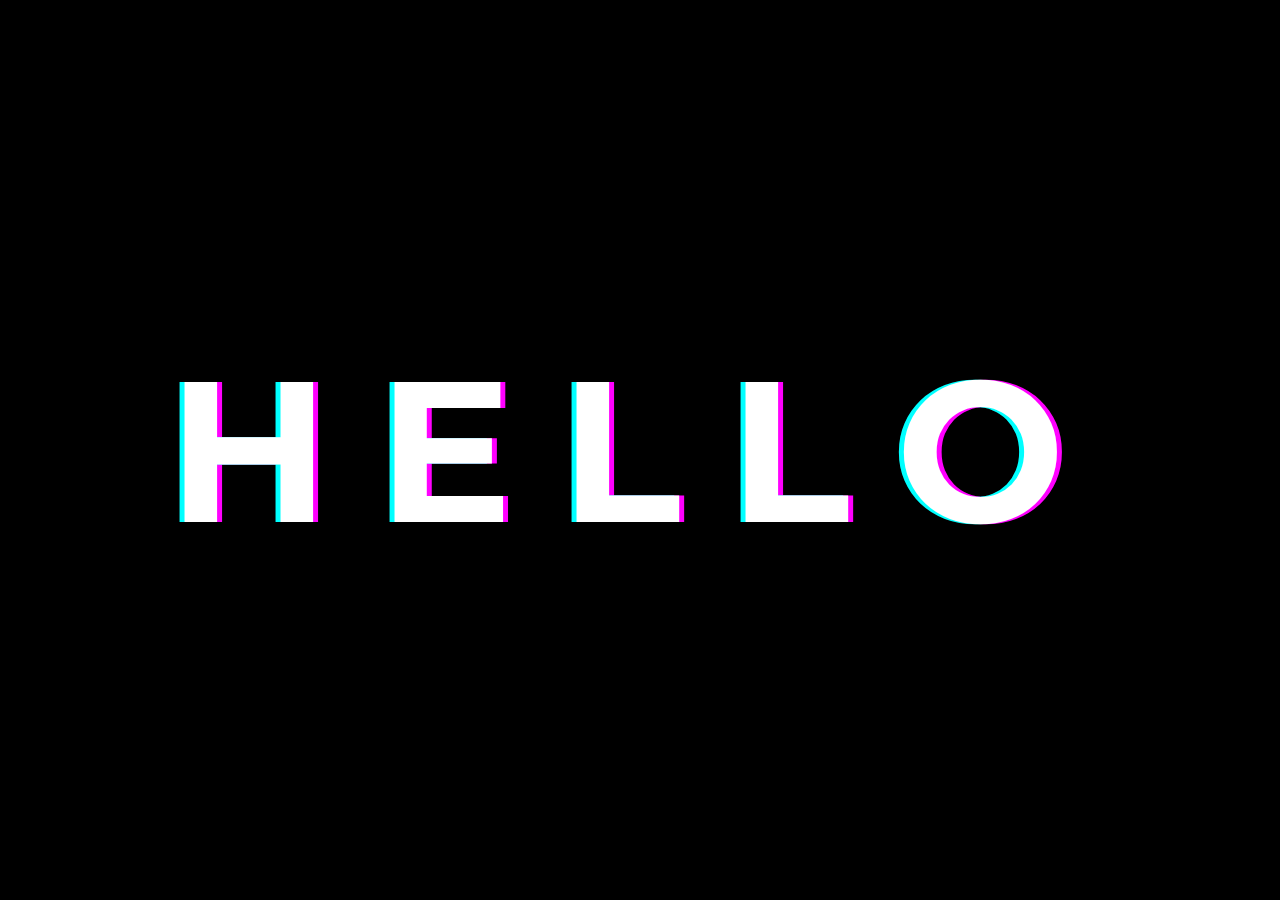
<file: clip/index.html>
<!DOCTYPE html>
<html lang="en">
<head>
    <meta charset="UTF-8">
    <meta name="viewport" content="width=device-width, initial-scale=1.0">
    <title>Glitch</title>
    <link href="https://fonts.googleapis.com/css2?family=Merriweather:wght@300&family=Montserrat:wght@200&family=Sacramento&display=swap" rel="stylesheet">
    <link rel="stylesheet" href="styles.css">
</head>
<body>
    <h1 class = 'text' data-text = 'HELLO'>HELLO</h1>
</body>
</html>
</file>
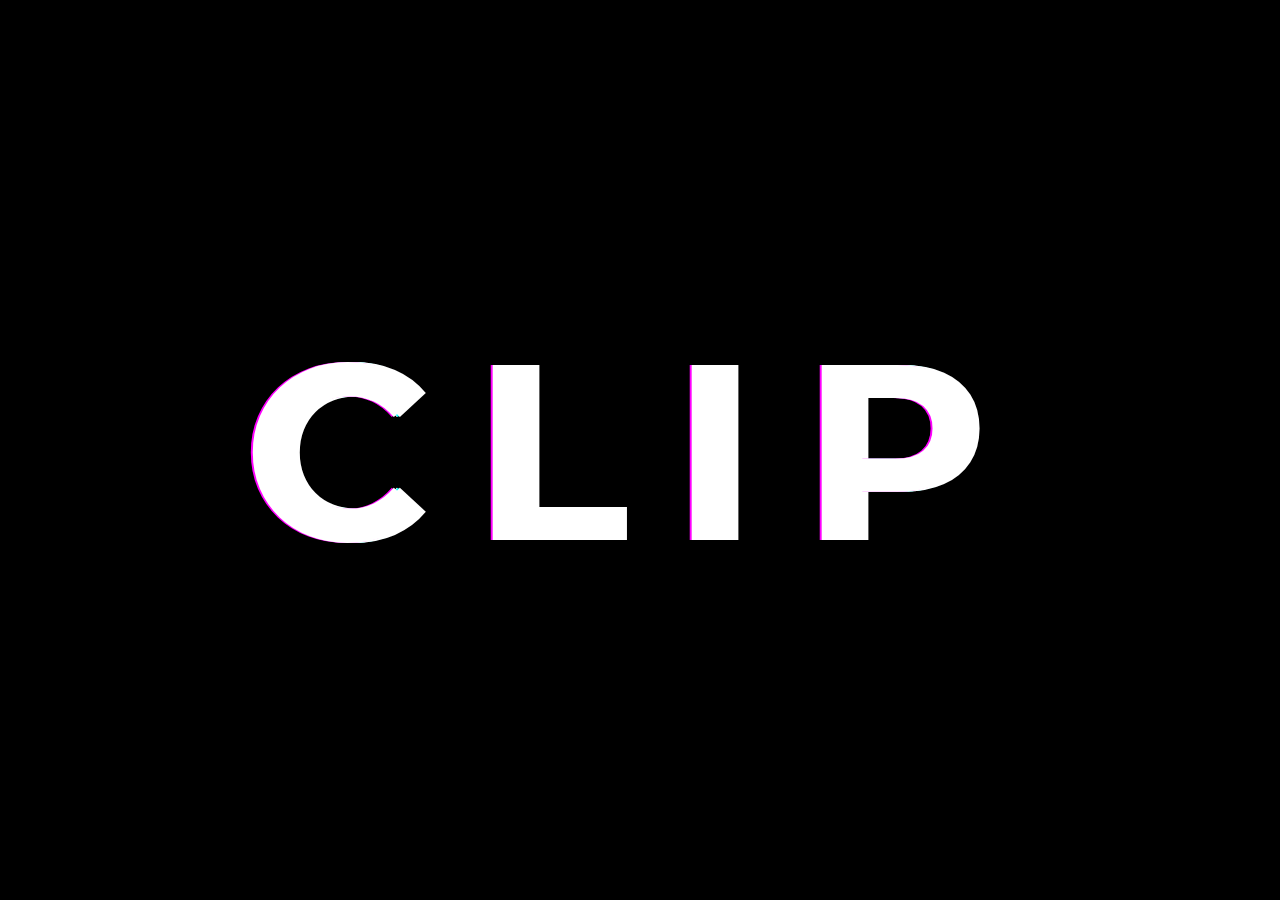
<file: ClipShadow-main/index.html>
<!DOCTYPE html>
<html lang="en">
<head>
    <meta charset="UTF-8">
    <meta name="viewport" content="width=device-width, initial-scale=1.0">
    <title>CLIP</title>
    <link rel="stylesheet" href="styles.css">
    <link href="https://fonts.googleapis.com/css2?family=Merriweather:wght@300&family=Montserrat:wght@200&family=Sacramento&display=swap" rel="stylesheet">
</head>
<body>
        <h2 class="text" data-text="CLIP">
            CLIP
        </h2>
</body>
</html>
</file>
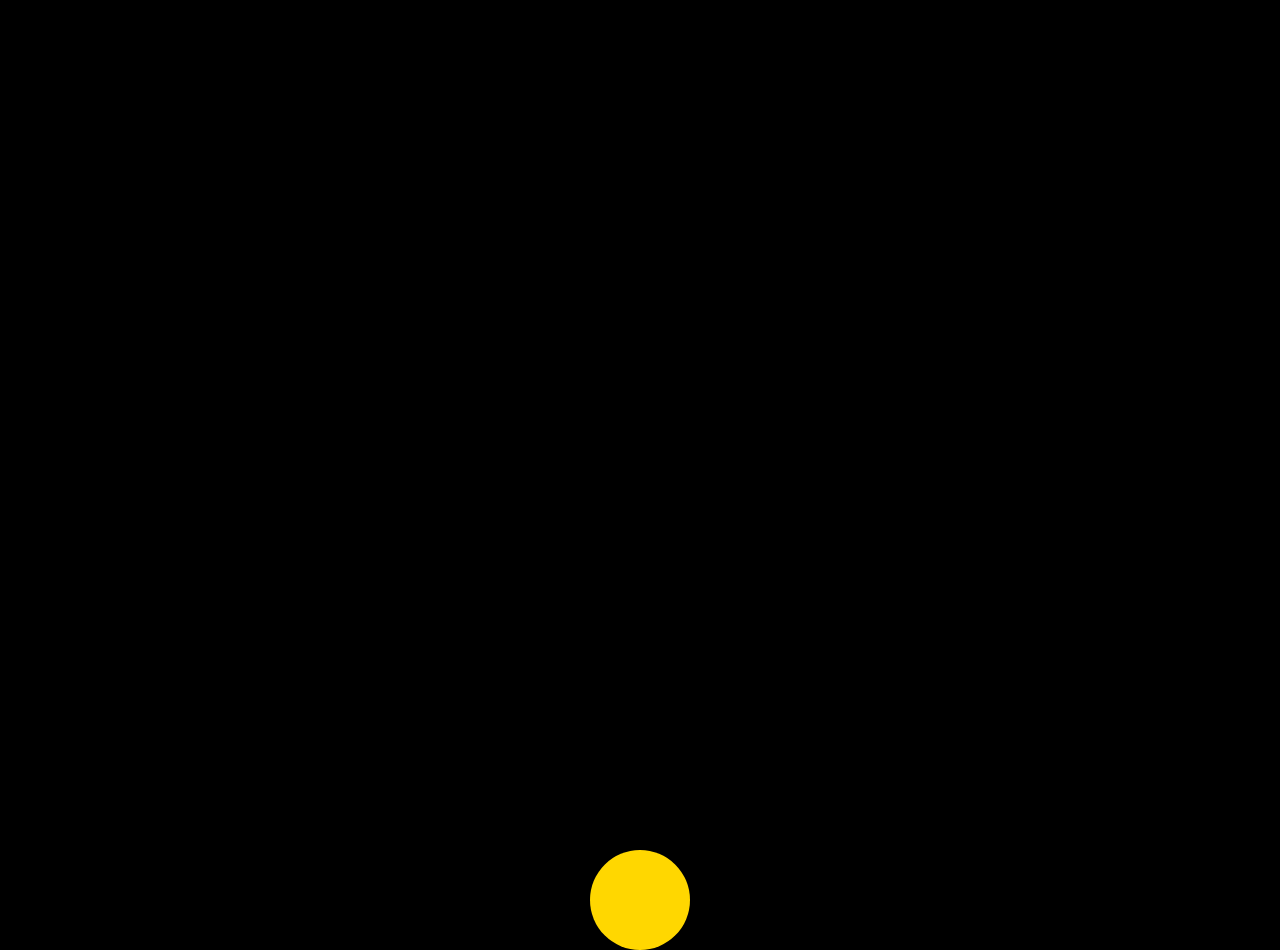
<file: Coin-Flip-Animation-main/index.html>
<!DOCTYPE html>
<html lang="en">
<head>
    <meta charset="UTF-8">
    <meta name="viewport" content="width=device-width, initial-scale=1.0">
    <title>Play</title>
    <link rel="stylesheet" href="styles.css">
</head>
<body>
    <div></div>
</body>
</html>
</file>
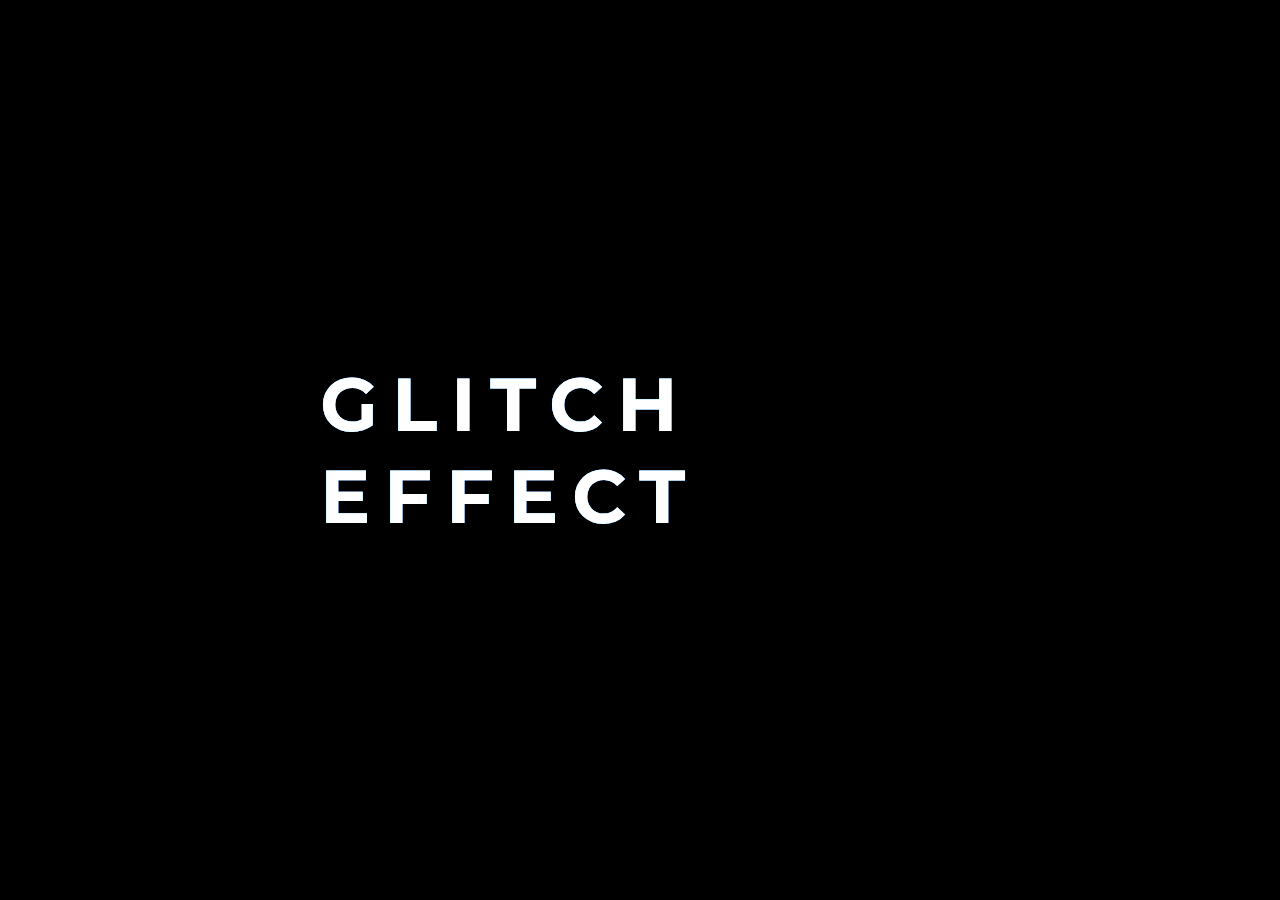
<file: Glitch-main/index.html>
<!DOCTYPE html>
<html lang="en">
<head>
    <meta charset="UTF-8">
    <meta name="viewport" content="width=device-width, initial-scale=1.0">
    <title>Glitch</title>
    <link href="https://fonts.googleapis.com/css2?family=Merriweather:wght@300&family=Montserrat:wght@200&family=Sacramento&display=swap" rel="stylesheet">
    <link rel="stylesheet" href="styles.css">
</head>
<body>
    <h1 class = 'text' data-text = 'GLITCH EFFECT'>GLITCH EFFECT</h1>
</body>
</html>
</file>
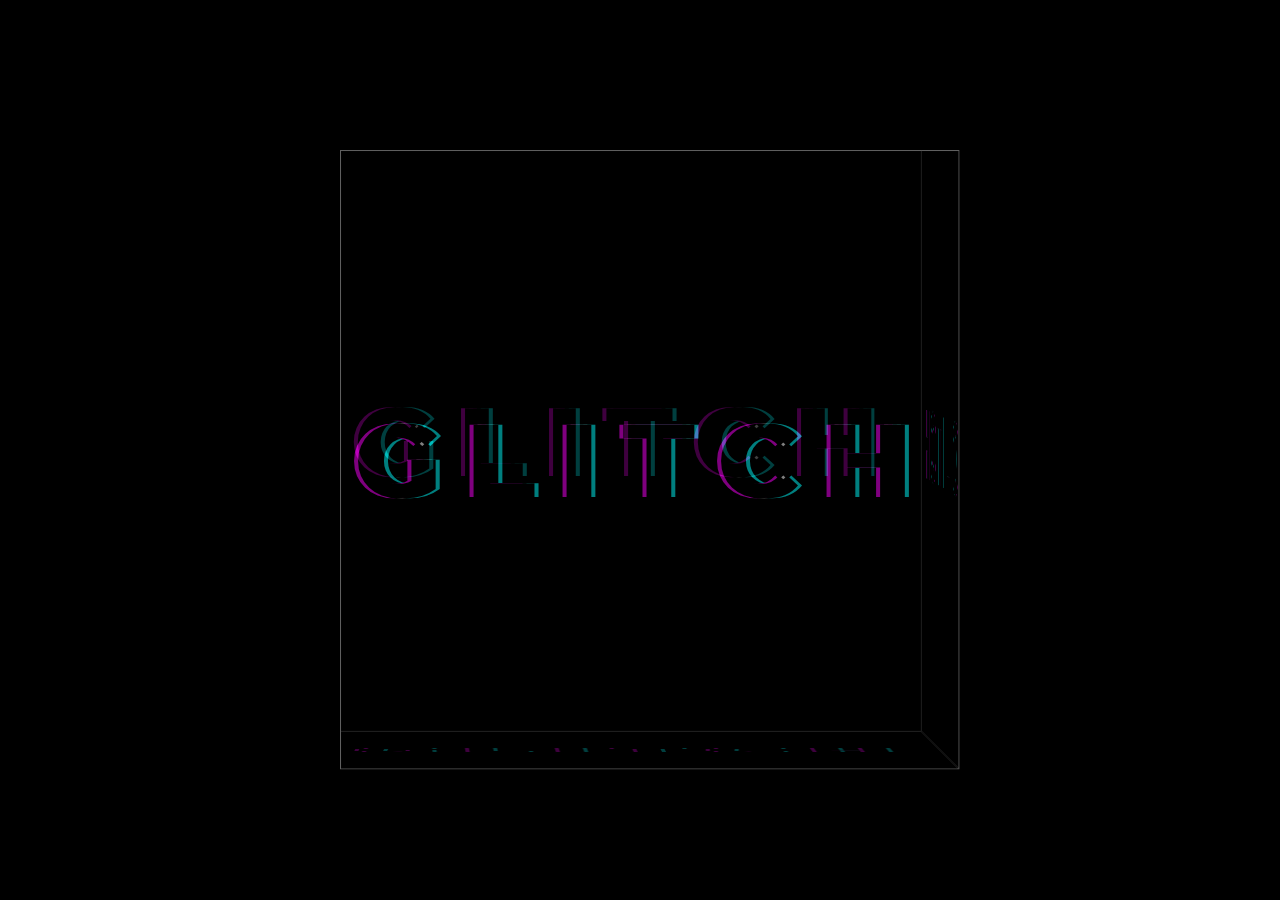
<file: GlitchCube-main/index.html>
<!DOCTYPE html>

<html lang="en">

<head>
    <meta charset="UTF-8">
    <meta name="viewport" content="width=device-width, initial-scale=1.0">
    <title>Glitch Cube</title>
    <link rel="stylesheet" href="styles.css">
    <link rel="preconnect" href="https://fonts.gstatic.com">
    <link href="https://fonts.googleapis.com/css2?family=Montserrat&display=swap" rel="stylesheet">
</head>

<body>

  <div id="plane">

    <div id="cube">

      <div class="faces" id="one" >
        <h1 class="text" data-text="GLITCH">GLITCH</h1>
      </div>

      <div class="faces" id="two" >
        <h1 class="text" data-text="GLITCH">GLITCH</h1>
      </div>

      <div class="faces" id="three">
        <h1 class="text" data-text="GLITCH">GLITCH</h1>
      </div>

      <div class="faces" id="four">
        <h1 class="text" data-text="GLITCH">GLITCH</h1>
      </div>

      <div class="faces" id="five" >
        <h1 class="text" data-text="GLITCH">GLITCH</h1>
      </div>

      <div class="faces" id="six" >
        <h1 class="text" data-text="GLITCH">GLITCH</h1>
      </div>

    </div>

  </div>

</body>

</html>
</file>
<file: clip/styles.css>
* {
    margin: 0;
    padding: 0;
    box-sizing: border-box;
    font-family: 'montserrat', sans-serif;
    background: black;
}

.text {
    position: absolute;
    top: 50%;
    left: 50%;
    transform: translate(-50%, -50%);
    color: white;
    font-size: 200px;
    letter-spacing: 48px;
}

.text::before, .text::after {
    position: absolute;
    top: 0;
    left: 0;
    width: 100%;
    height: 100%;
    z-index: -1;
    content: attr(data-text);
}

.text::before {
    color: magenta;
    left: 5px;
    animation: glitch 5s 1 normal linear;
}

.text::after {
    color: cyan;
    left: -5px;
    animation: glitch 5s 1 normal linear;
}

@keyframes glitch {
    0% {
        clip: rect(230px, auto, auto, auto);
    }
    10% {
        clip: rect(206px, auto, auto, auto);
    }
    20% {
        clip: rect(182px, auto, auto, auto);
    }
    30% {
        clip: rect(158px, auto, auto, auto);
    }
    40% {
        clip: rect(134px, auto, auto, auto);
    }
    50% {
        clip: rect(110px, auto, auto, auto);
    }
    60% {
        clip: rect(96px, auto, auto, auto);
    }
    70% {
        clip: rect(72px, auto, auto, auto);
    }
    80% {
        clip: rect(48px, auto, auto, auto);
    }
    90% {
        clip: rect(24px, auto, auto, auto);
    }
    100% {
        clip: rect(0px, auto, auto, auto);
    }
    }
</file>
<file: ClipShadow-main/styles.css>
*{
    margin: 0;
    padding: 0;
    box-sizing: border-box;
    font-family: 'montserrat', sans-serif;
    background-color: black;
}

.text{
    position: absolute;
    top: 50%;
    left: 50%;
    transform: translate(-50%, -50%);
    color: white;
    font-size: 250px;
    letter-spacing: 48px;
}

.text:before, .text:after {
    position: absolute;
    content: "CLIP";
}

.text:before{
    left: 3px;
    text-shadow: -2px 0 cyan;
    animation: glitch 2s linear infinite reverse;
}
.text:after{
    left: -3px;
    text-shadow: -2px 0 magenta;
    animation: glitch 3s linear infinite reverse;
}

@keyframes glitch {
    0% {
        clip: rect(129px, auto, 36px, auto);
    }
    5% {
        clip: rect(129px, auto, 4px, auto);
    }
    10% {
        clip: rect(85px, auto, 4px, auto);
    }
    15% {
        clip: rect(85px, auto, 91px, auto);
    }
    20% {
        clip: rect(148px, auto, 91px, auto);
    }
    25% {
        clip: rect(148px, auto, 122px, auto);
    }
    30% {
        clip: rect(69px, auto, 122px auto);
    }
    35% {
        clip: rect(69px, auto, 71px, auto);
    }
    40% {
        clip: rect(146px, auto, 71px, auto);
    }
    45% {
        clip: rect(146px, auto, 43px, auto);
    }
    50% {
        clip: rect(102px, auto, 43px, auto);
    }
    55% {
        clip: rect(102px, auto, 170px, auto);
    }
    60% {
        clip: rect(141px, auto, 99px, auto);
    }
    65% {
        clip: rect(141px, auto, 74px, auto);
    }
    70% {
        clip: rect(20px, auto, 190px, auto);
    }
    75% {
        clip: rect(20px, auto, 79px, auto);
    }
    80% {
        clip: rect(78px, auto, 79px, auto);
    }
    85% {
        clip: rect(78px, auto, 145px, auto);
    }
    90% {
        clip: rect(67px, auto, 39px, auto);
    }
    95% {
        clip: rect(67px, auto, 39px, auto);
    }
    100% {
        clip: rect(83px, auto, 103px, auto);
    }
}
</file>
<file: Coin-Flip-Animation-main/styles.css>
body {
    background-color: black;
}

div {
    position: absolute;
    top: calc(100% - 50px);
    left: calc(50% - 50px);
    height: 100px;
    width: 100px;
    border-radius: 50%;
    background-color: gold;
    animation: flipCoin 1.5s infinite alternate ease-in-out;
}

@keyframes flipCoin {
    0%{
        transform: rotatex(180deg)
    }
    50%{
        transform: translateY(-55rem)
    }
    100%{
        transform: rotatex(180deg)
    }
}
</file>
<file: Glitch-main/styles.css>
* {
    margin: 0;
    padding: 0;
    box-sizing: border-box;
    font-family: 'montserrat', sans-serif;
    background: black;
}

.text {
    position: absolute;
    top: 50%;
    left: 50%;
    transform: translate(-50%, -50%);
    color: white;
    font-size: 75px;
    letter-spacing: 14px;
}

.text::before, .text::after {
    position: absolute;
    top: 0;
    left: 0;
    width: 100%;
    height: 100%;
    z-index: -1;
    content: attr(data-text);
}

.text::before {
    color: magenta;
    animation: glitch 4s infinite alternate ease-in-out;
}

.text::after {
    color: cyan;
    animation: glitch 2s infinite alternate ease-in-out;
}

@keyframes glitch{
    0% {
        left: -3px;
        top: -3px;
        clip-path: circle(15%);
    }
    25% {
        left: 3px;
        top: 0px;
        clip-path: circle(23%);
    }
    50% {
        left: -1px;
        top: -3px;
        clip-path: circle(90%);
    }
    75% {
        left: 1px;
        top: -1px;
        clip-path: circle(60%);
    }
    100% {
        left: 0px;
        top: -3px;
        clip-path: circle(45%);
    }
}
</file>
<file: GlitchCube-main/styles.css>
/* ENVIRONMENT */

* {
    margin: 0;
    padding: 0;
    box-sizing: border-box;
    font-family: 'Montserrat', sans-serif;
    background-color: black;
}

img, video {
    width: 100%;
    height: 100%;
    object-fit: cover;
}

/* FIELD */

#plane {
    position: absolute;
    top: calc(50% - 300px);
    left: calc(50% - 300px);
    perspective: 600rem;
}

/* ANIMATED CONTAINER */

#cube {
    position: relative;
    transform-style: preserve-3d;
    animation: cubeAnimate 30s infinite normal linear;
}

@keyframes cubeAnimate {
    0% {
        transform: rotate3d(1, 1, 0, -360deg);
    }
    100% {
        transform: rotate3d(0, 0, 0, 0);
    }
}

/* FACES */

.faces {
    position: absolute;
    height: 600px;
    width: 600px;
    transform-style: preserve-3d;
    overflow: hidden;
    border-style: solid;
    border-color: grey;
    border-width: 1px;
    opacity: 50%;

    display: flex;
    justify-content: center;
    align-items: center;
}

#one {
    transform: translateZ(300px);
}

#two {
    transform: translateZ(-300px);
}

#three {
    transform: translateX(300px) rotateY(90deg);
}

#four {
    transform: translateX(-300px) rotateY(90deg);
}

#five {
    transform: translateY(-300px) rotateX(90deg);
    animation: face5 10s 1 normal linear;
}

#six {
    transform: translateY(300px) rotateX(90deg);
}


/* TEXT CONTENT */

.text {
    position: absolute;
    color:white;
    font-size: 100px;
    letter-spacing: 30px;
}

.text:before, .text:after {
    position: absolute;
    content: attr(data-text);
    color: black;
    justify-content: space-between;
}

.text:before{
    left: 4px;
    text-shadow: 4px 0 cyan;
    animation: reveal 5s linear infinite normal;
}
.text:after{
    left: -4px;
    text-shadow: -4px 0 magenta;
    animation: reveal 5s linear infinite normal;
}

@keyframes reveal {
    0% {
        clip: rect(110px, auto, auto, auto);
    }
    10% {
        clip: rect(85px, auto, auto, auto);
    }
    20% {
        clip: rect(60px, auto, auto, auto);
    }
    30% {
        clip: rect(35px, auto, auto, auto);
    }
    40% {
        clip: rect(10px, auto, auto, auto);
    }
    50% {
        clip: rect(10px, 800px, auto, auto);
    }   
    60% {
        clip: rect(10px, 600px, auto, auto);
    }
    70% {
        clip: rect(10px, 400px, auto, auto);
    }
    80% {
        clip: rect(10px, 200px, auto, auto);
    }
    100% {
        clip: rect(10px, 0px, auto, auto);
    }
    100% {
        clip: rect(10px, 0px, auto, auto);
    }
}
</file>
